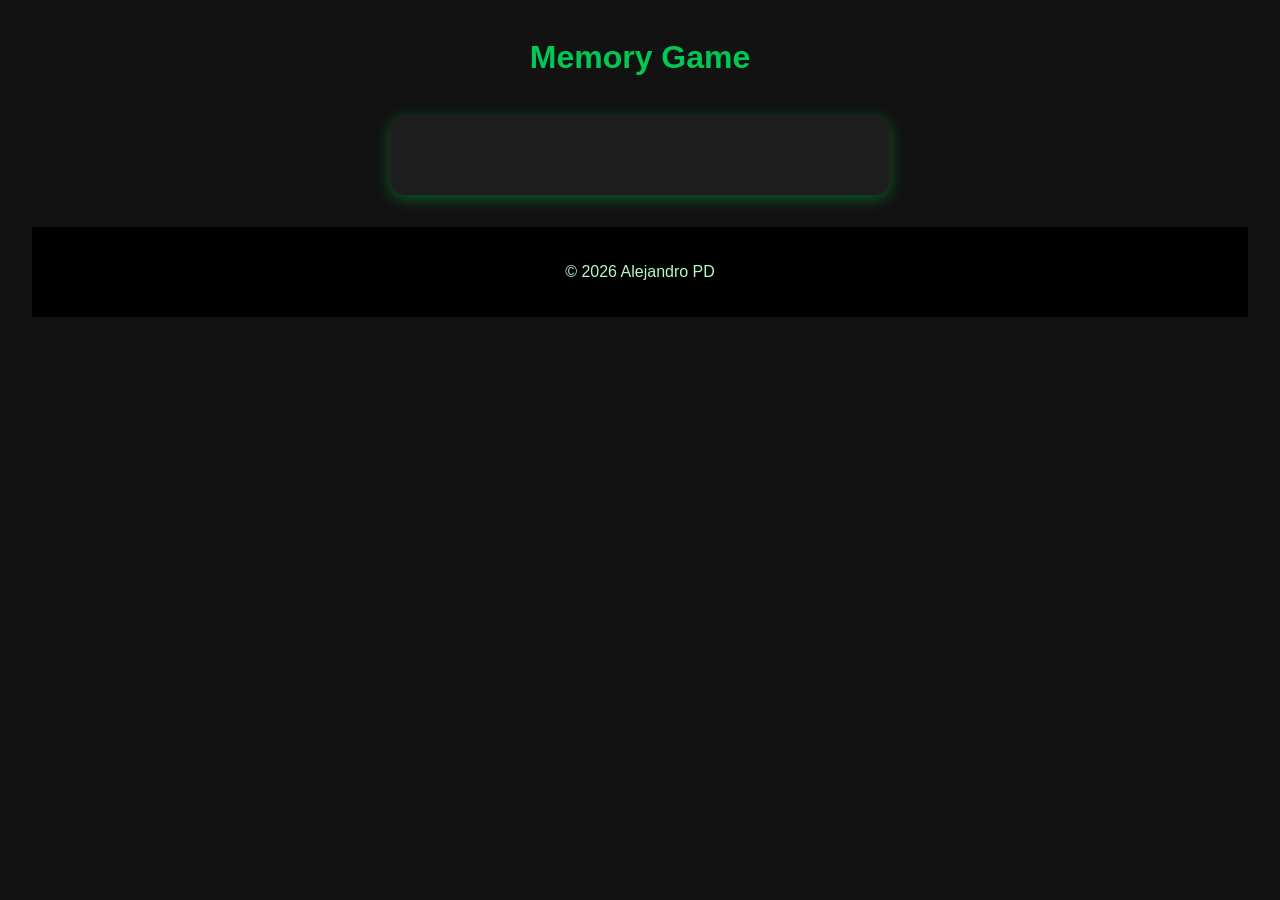
<file: MemoryGame/index.html>
<!DOCTYPE html>
<html lang="es">
<head>
    <meta charset="UTF-8">
    <meta name="viewport" content="width=device-width, initial-scale=1.0">
    <title>Memory Game | Alejandro</title>
    <link rel="stylesheet" href="css/style.css">
</head>
<body>
    <header>
        <h1>Memory Game</h1>
    </header>

    <main>
        <div class="game-container">
            <div class="grid" id="grid"></div>
        </div>
    </main>

    <footer>
        <p>&copy; 2026 Alejandro PD</p>
    </footer>

    <script src="js/main.js"></script>
</body>
</html>
</file>
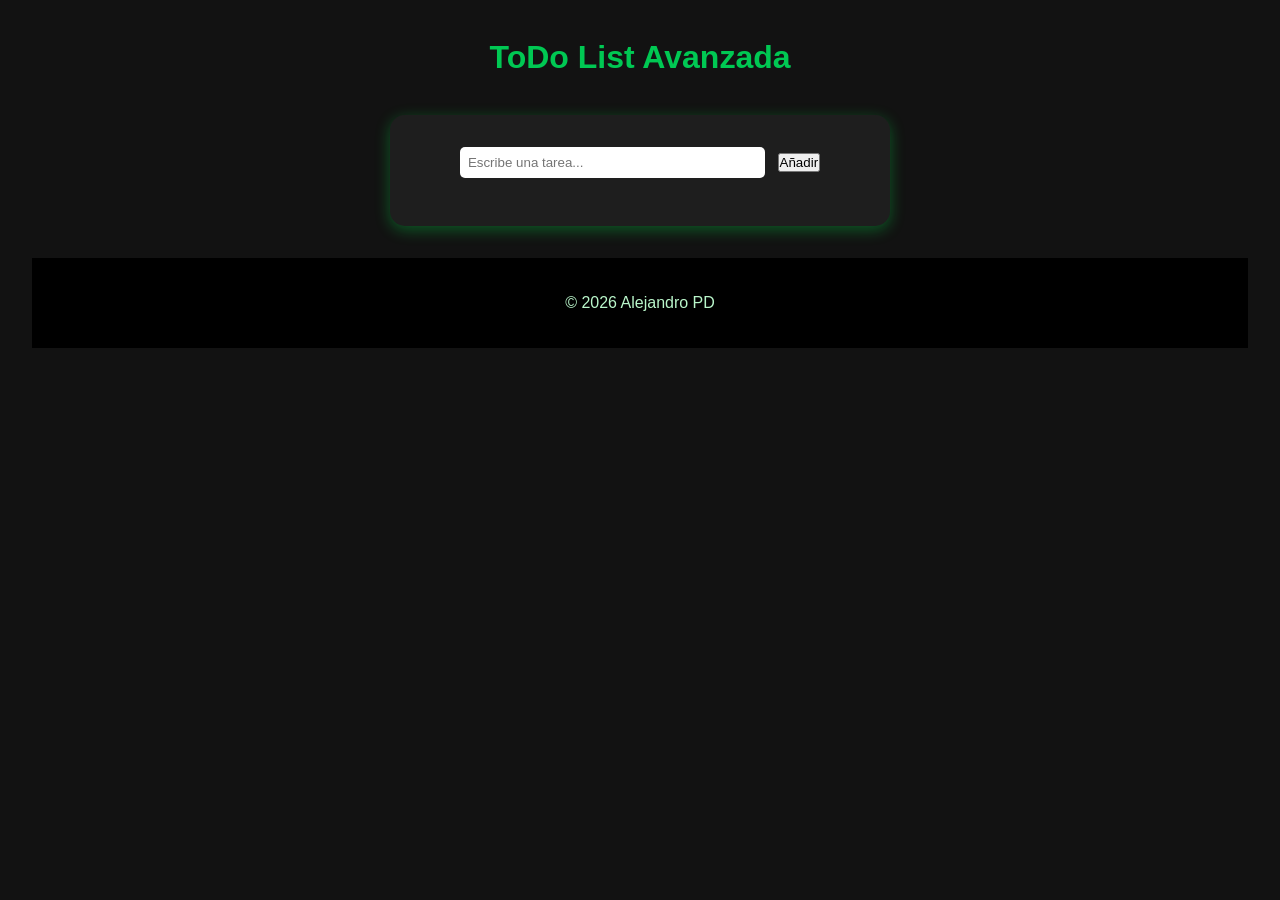
<file: ToDoList/index.html>
<!DOCTYPE html>
<html lang="es">
<head>
    <meta charset="UTF-8">
    <meta name="viewport" content="width=device-width, initial-scale=1.0">
    <title>ToDo List | Alejandro</title>
    <link rel="stylesheet" href="css/style.css">
</head>
<body>
    <header>
        <h1>ToDo List Avanzada</h1>
    </header>

    <main>
        <div class="todo-container">
            <input type="text" id="task-input" placeholder="Escribe una tarea...">
            <button id="add-task">Añadir</button>
            <ul id="task-list"></ul>
        </div>
    </main>

    <footer>
        <p>&copy; 2026 Alejandro PD</p>
    </footer>

    <script src="js/main.js"></script>
</body>
</html>
</file>
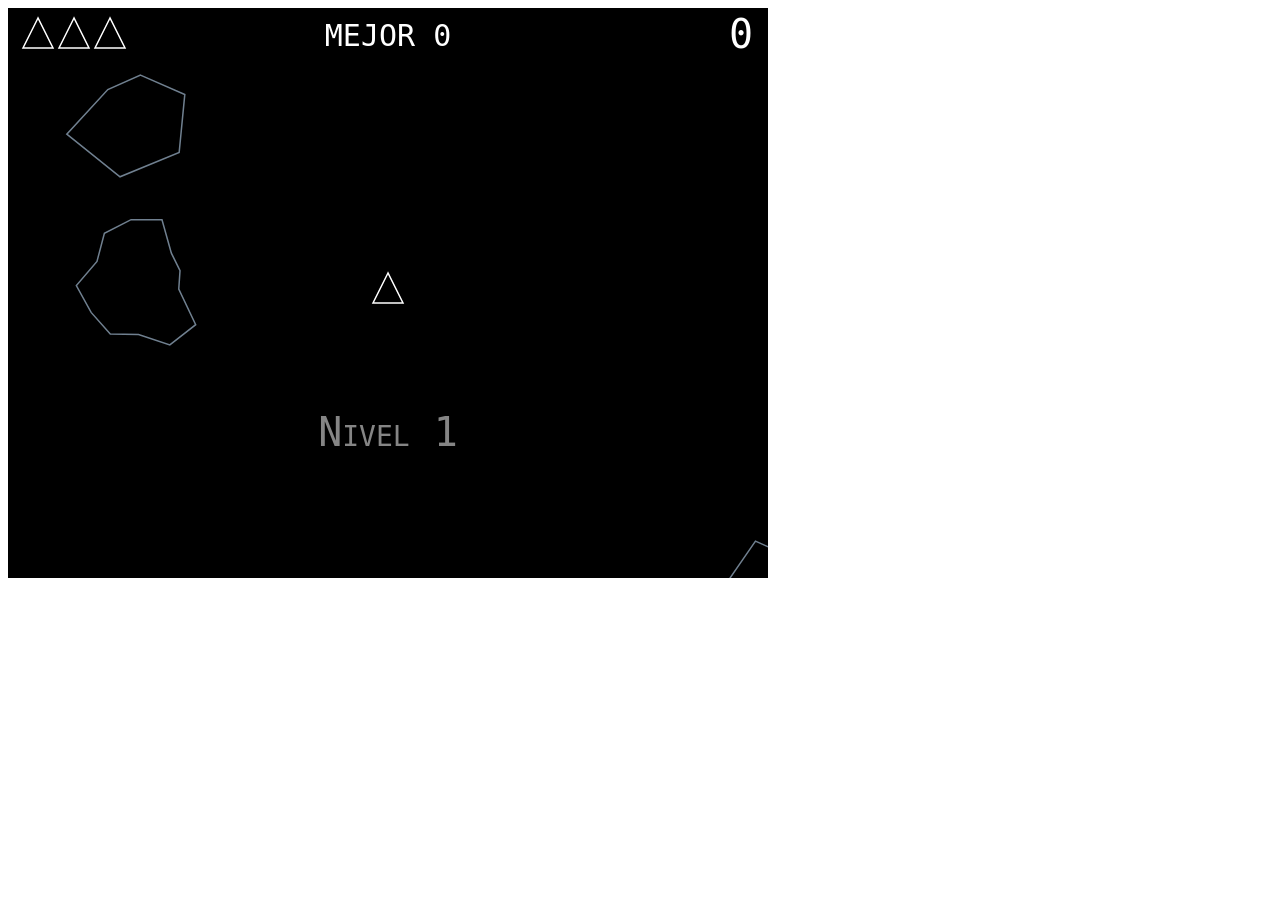
<file: Asteroids/asteroids_js.html>
<!DOCTYPE html>
<html lang="en">
<head>
    <meta charset="UTF-8">
    <meta name="viewport" content="width=device-width, initial-scale=1.0">
    <title>Asteroides - Alejandro Prieto Diez</title>
</head>
<body>
    <canvas id="gameCanvas" width="760" height="570"></canvas>
    <script>
        const FPS = 30; // fotogramas por segundo
        const FRICCION = 0.7; // coeficiente de fricción del espacio (0 = sin fricción, 1 = mucha fricción)
        const VIDAS_JUEGO = 3; // número inicial de vidas
        const DIST_LASER = 0.6; // distancia máxima que puede viajar el láser como fracción del ancho de la pantalla
        const DUR_EXPLOSION_LASER = 0.1; // duración de la explosión de los láseres en segundos
        const LASER_MAX = 10; // número máximo de láseres en pantalla a la vez
        const VEL_LASER = 500; // velocidad de los láseres en píxeles por segundo
        const AST_IRREGULARIDAD = 0.4; // irregularidad de los asteroides (0 = ninguno, 1 = mucha)
        const AST_PTS_GRANDE = 20; // puntos obtenidos por un asteroide grande
        const AST_PTS_MEDIANO = 50; // puntos obtenidos por un asteroide mediano
        const AST_PTS_PEQUENO = 100; // puntos obtenidos por un asteroide pequeño
        const AST_NUM = 3; // número inicial de asteroides
        const AST_TAM = 100; // tamaño inicial de los asteroides en píxeles
        const AST_VEL = 50; // velocidad máxima inicial de los asteroides en píxeles por segundo
        const AST_VERT = 10; // número promedio de vértices en cada asteroide
        const CLAVE_GUARDAR_PUNTUACION = "recordPuntuacion"; // clave para guardar en el almacenamiento local la puntuación más alta
        const DUR_PARPADEO_NAVE = 0.1; // duración en segundos de un solo parpadeo durante la invisibilidad de la nave
        const DUR_EXPLOSION_NAVE = 0.3; // duración de la explosión de la nave en segundos
        const DUR_INV_NAVE = 3; // duración de la invisibilidad de la nave en segundos
        const TAM_NAVE = 30; // altura de la nave en píxeles
        const EMPUJE_NAVE = 5; // aceleración de la nave en píxeles por segundo por segundo
        const VEL_GIRO_NAVE = 360; // velocidad de giro en grados por segundo
        const MOSTRAR_LIMITES = false; // mostrar u ocultar el límite de colisión
        const MOSTRAR_PUNTO_CENTRO = false; // mostrar u ocultar el punto central de la nave
        const MUSICA_ENCENDIDA = true;
        const SONIDO_ENCENDIDO = true;
        const TIEMPO_DESVANECIMIENTO_TEXTO = 2.5; // tiempo de desvanecimiento del texto en segundos
        const TAM_TEXTO = 40; // altura de la fuente del texto en píxeles

        /** @type {HTMLCanvasElement} */
        var lienzo = document.getElementById("gameCanvas");
        var ctx = lienzo.getContext("2d");

        // configurar efectos de sonido
        var fxExplosion = new Sound("sounds/explode.m4a");
        var fxGolpe = new Sound("sounds/hit.m4a", 5);
        var fxLaser = new Sound("sounds/laser.m4a", 5, 0.5);
        var fxEmpuje = new Sound("sounds/thrust.m4a");
        
        // configurar la música
        var musica = new Music("sounds/music-low.m4a", "sounds/music-high.m4a");
        var asteroidesRestantes, asteroidesTotales;

        // configurar los parámetros del juego
        var nivel, vidas, asteroides, puntuacion, puntuacionAlta, nave, texto, alfaTexto;
        juegoNuevo();

        // configurar los manejadores de eventos
        document.addEventListener("keydown", teclaAbajo);
        document.addEventListener("keyup", teclaArriba);

        // configurar el bucle del juego
        setInterval(actualizar, 1000 / FPS);

        function crearCinturonAsteroides() {
            asteroides = [];
            asteroidesTotales = (AST_NUM + nivel) * 7;
            asteroidesRestantes = asteroidesTotales;
            var x, y;
            for (var i = 0; i < AST_NUM + nivel; i++) {
                // ubicación aleatoria del asteroide (sin tocar la nave espacial)
                do {
                    x = Math.floor(Math.random() * lienzo.width);
                    y = Math.floor(Math.random() * lienzo.height);
                } while (distanciaEntrePuntos(nave.x, nave.y, x, y) < AST_TAM * 2 + nave.r);
                asteroides.push(nuevoAsteroide(x, y, Math.ceil(AST_TAM / 2)));
            }
        }

        function destruirAsteroide(index) {
            var x = asteroides[index].x;
            var y = asteroides[index].y;
            var r = asteroides[index].r;

            // dividir el asteroide en dos si es necesario
            if (r == Math.ceil(AST_TAM / 2)) { // asteroide grande
                asteroides.push(nuevoAsteroide(x, y, Math.ceil(AST_TAM / 4)));
                asteroides.push(nuevoAsteroide(x, y, Math.ceil(AST_TAM / 4)));
                puntuacion += AST_PTS_GRANDE;
            } else if (r == Math.ceil(AST_TAM / 4)) { // asteroide mediano
                asteroides.push(nuevoAsteroide(x, y, Math.ceil(AST_TAM / 8)));
                asteroides.push(nuevoAsteroide(x, y, Math.ceil(AST_TAM / 8)));
                puntuacion += AST_PTS_MEDIANO;
            } else {
                puntuacion += AST_PTS_PEQUENO;
            }

            // verificar puntuación alta
            if (puntuacion > puntuacionAlta) {
                puntuacionAlta = puntuacion;
                localStorage.setItem(CLAVE_GUARDAR_PUNTUACION, puntuacionAlta);
            }

            // destruir el asteroide
            asteroides.splice(index, 1);
            fxGolpe.play();

            // calcular la relación de asteroides restantes para determinar el tempo de la música
            asteroidesRestantes--;
            musica.establecerRelacionAsteroides(asteroidesRestantes / asteroidesTotales);

            // nuevo nivel cuando no hay más asteroides
            if (asteroides.length == 0) {
                nivel++;
                nivelNuevo();
            }
        }

        function distanciaEntrePuntos(x1, y1, x2, y2) {
            return Math.sqrt(Math.pow(x2 - x1, 2) + Math.pow(y2 - y1, 2));
        }

        function dibujarNave(x, y, a, color = "white") {
            ctx.strokeStyle = color;
            ctx.lineWidth = TAM_NAVE / 20;
            ctx.beginPath();
            ctx.moveTo( // nariz de la nave
                x + 4 / 3 * nave.r * Math.cos(a),
                y - 4 / 3 * nave.r * Math.sin(a)
            );
            ctx.lineTo( // parte trasera izquierda
                x - nave.r * (2 / 3 * Math.cos(a) + Math.sin(a)),
                y + nave.r * (2 / 3 * Math.sin(a) - Math.cos(a))
            );
            ctx.lineTo( // parte trasera derecha
                x - nave.r * (2 / 3 * Math.cos(a) - Math.sin(a)),
                y + nave.r * (2 / 3 * Math.sin(a) + Math.cos(a))
            );
            ctx.closePath();
            ctx.stroke();
        }

        function explotarNave() {
            nave.tiempoExplosion = Math.ceil(DUR_EXPLOSION_NAVE * FPS);
            fxExplosion.play();
        }

        function juegoTerminado() {
            nave.muerta = true;
            texto = "Game Over";
            alfaTexto = 1.0;
        }

        function teclaAbajo(/** @type {KeyboardEvent} */ ev) {

            if (nave.muerta) {
                return;
            }

            switch(ev.keyCode) {
                case 32: // barra espaciadora (disparar láser)
                    dispararLaser();
                    break;
                case 37: // flecha izquierda (rotar nave a la izquierda)
                    nave.rot = VEL_GIRO_NAVE / 180 * Math.PI / FPS;
                    break;
                case 38: // flecha arriba (impulsar la nave hacia adelante)
                    nave.impulsando = true;
                    break;
                case 39: // flecha derecha (rotar nave a la derecha)
                    nave.rot = -VEL_GIRO_NAVE / 180 * Math.PI / FPS;
                    break;
            }
        }

        function teclaArriba(/** @type {KeyboardEvent} */ ev) {

            if (nave.muerta) {
                return;
            }

            switch(ev.keyCode) {
                case 32: // barra espaciadora (permitir disparar de nuevo)
                    nave.puedeDisparar = true;
                    break;
                case 37: // flecha izquierda (dejar de rotar a la izquierda)
                    nave.rot = 0;
                    break;
                case 38: // flecha arriba (dejar de impulsar)
                    nave.impulsando = false;
                    break;
                case 39: // flecha derecha (dejar de rotar a la derecha)
                    nave.rot = 0;
                    break;
            }
        }

        function nuevoAsteroide(x, y, r) {
            var multNivel = 1 + 0.1 * nivel;
            var asteroide = {
                x: x,
                y: y,
                xv: Math.random() * AST_VEL * multNivel / FPS * (Math.random() < 0.5 ? 1 : -1),
                yv: Math.random() * AST_VEL * multNivel / FPS * (Math.random() < 0.5 ? 1 : -1),
                a: Math.random() * Math.PI * 2, // en radianes
                r: r,
                desplazamientos: [],
                vert: Math.floor(Math.random() * (AST_VERT + 1) + AST_VERT / 2)
            };

            // llenar el array de desplazamientos
            for (var i = 0; i < asteroide.vert; i++) {
                asteroide.desplazamientos.push(Math.random() * AST_IRREGULARIDAD * 2 + 1 - AST_IRREGULARIDAD);
            }

            return asteroide;
        }

        function juegoNuevo() {
            nivel = 0;
            vidas = VIDAS_JUEGO;
            puntuacion = 0;
            nave = nuevaNave();

            // obtener la puntuación alta del almacenamiento local
            var puntuacionStr = localStorage.getItem(CLAVE_GUARDAR_PUNTUACION);
            if (puntuacionStr == null) {
                puntuacionAlta = 0;
            } else {
                puntuacionAlta = parseInt(puntuacionStr);
            }

            nivelNuevo();
        }

        function nivelNuevo() {
            musica.establecerRelacionAsteroides(1);
            texto = "Nivel " + (nivel + 1);
            alfaTexto = 1.0;
            crearCinturonAsteroides();
        }

        function nuevaNave() {
            return {
                x: lienzo.width / 2,
                y: lienzo.height / 2,
                a: 90 / 180 * Math.PI, // convertir a radianes
                r: TAM_NAVE / 2,
                numParpadeos: Math.ceil(DUR_INV_NAVE / DUR_PARPADEO_NAVE),
                tiempoParpadeo: Math.ceil(DUR_PARPADEO_NAVE * FPS),
                puedeDisparar: true,
                muerta: false,
                tiempoExplosion: 0,
                laseres: [],
                rot: 0,
                impulsando: false,
                empuje: {
                    x: 0,
                    y: 0
                }
            }
        }

        function dispararLaser() {
            // crear el objeto láser
            if (nave.puedeDisparar && nave.laseres.length < LASER_MAX) {
                nave.laseres.push({ // desde la nariz de la nave
                    x: nave.x + 4 / 3 * nave.r * Math.cos(nave.a),
                    y: nave.y - 4 / 3 * nave.r * Math.sin(nave.a),
                    xv: VEL_LASER * Math.cos(nave.a) / FPS,
                    yv: -VEL_LASER * Math.sin(nave.a) / FPS,
                    dist: 0,
                    tiempoExplosion: 0
                });
                fxLaser.play();
            }

            // evitar más disparos
            nave.puedeDisparar = false;
        }

        function Music(srcBajo, srcAlto) {
            this.sonidoBajo = new Audio(srcBajo);
            this.sonidoAlto = new Audio(srcAlto);
            this.bajo = true;
            this.tempo = 1.0; // segundos por latido
            this.tiempoLatido = 0; // fotogramas restantes hasta el próximo latido

            this.play = function() {
                if (MUSICA_ENCENDIDA) {
                    if (this.bajo) {
                        this.sonidoBajo.play();
                    } else {
                        this.sonidoAlto.play();
                    }
                    this.bajo = !this.bajo;
                }
            }

            this.establecerRelacionAsteroides = function(relacion) {
                this.tempo = 1.0 - 0.75 * (1.0 - relacion);
            }

            this.tick = function() {
                if (this.tiempoLatido == 0) {
                    this.play();
                    this.tiempoLatido = Math.ceil(this.tempo * FPS);
                } else {
                    this.tiempoLatido--;
                }
            }
        }

        function Sound(src, maxCorrientes = 1, vol = 1.0) {
            this.numCorriente = 0;
            this.corrientes = [];
            for (var i = 0; i < maxCorrientes; i++) {
                this.corrientes.push(new Audio(src));
                this.corrientes[i].volume = vol;
            }

            this.play = function() {
                if (SONIDO_ENCENDIDO) {
                    this.numCorriente = (this.numCorriente + 1) % maxCorrientes;
                    this.corrientes[this.numCorriente].play();
                }
            }

            this.stop = function() {
                this.corrientes[this.numCorriente].pause();
                this.corrientes[this.numCorriente].currentTime = 0;
            }
        }

        function actualizar() {
            var parpadeando = nave.numParpadeos % 2 == 0;
            var explotando = nave.tiempoExplosion > 0;

            // marcar la música
            musica.tick();

            // dibujar espacio
            ctx.fillStyle = "black";
            ctx.fillRect(0, 0, lienzo.width, lienzo.height);

            // dibujar los asteroides
            var a, r, x, y, desplazamientos, vert;
            for (var i = 0; i < asteroides.length; i++) {
                ctx.strokeStyle = "slategrey";
                ctx.lineWidth = TAM_NAVE / 20;

                // obtener las propiedades del asteroide
                a = asteroides[i].a;
                r = asteroides[i].r;
                x = asteroides[i].x;
                y = asteroides[i].y;
                desplazamientos = asteroides[i].desplazamientos;
                vert = asteroides[i].vert;
                
                // dibujar la ruta
                ctx.beginPath();
                ctx.moveTo(
                    x + r * desplazamientos[0] * Math.cos(a),
                    y + r * desplazamientos[0] * Math.sin(a)
                );

                // dibujar el polígono
                for (var j = 1; j < vert; j++) {
                    ctx.lineTo(
                        x + r * desplazamientos[j] * Math.cos(a + j * Math.PI * 2 / vert),
                        y + r * desplazamientos[j] * Math.sin(a + j * Math.PI * 2 / vert)
                    );
                }
                ctx.closePath();
                ctx.stroke();

                // mostrar el círculo de colisión del asteroide
                if (MOSTRAR_LIMITES) {
                    ctx.strokeStyle = "lime";
                    ctx.beginPath();
                    ctx.arc(x, y, r, 0, Math.PI * 2, false);
                    ctx.stroke();
                }
            }
            
            // impulsar la nave
            if (nave.impulsando && !nave.muerta) {
                nave.empuje.x += EMPUJE_NAVE * Math.cos(nave.a) / FPS;
                nave.empuje.y -= EMPUJE_NAVE * Math.sin(nave.a) / FPS;
                fxEmpuje.play();

                // dibujar el propulsor
                if (!explotando && parpadeando) {
                    ctx.fillStyle = "red";
                    ctx.strokeStyle = "yellow";
                    ctx.lineWidth = TAM_NAVE / 10;
                    ctx.beginPath();
                    ctx.moveTo( // parte trasera izquierda
                        nave.x - nave.r * (2 / 3 * Math.cos(nave.a) + 0.5 * Math.sin(nave.a)),
                        nave.y + nave.r * (2 / 3 * Math.sin(nave.a) - 0.5 * Math.cos(nave.a))
                    );
                    ctx.lineTo( // centro trasero (detrás de la nave)
                        nave.x - nave.r * 5 / 3 * Math.cos(nave.a),
                        nave.y + nave.r * 5 / 3 * Math.sin(nave.a)
                    );
                    ctx.lineTo( // parte trasera derecha
                        nave.x - nave.r * (2 / 3 * Math.cos(nave.a) - 0.5 * Math.sin(nave.a)),
                        nave.y + nave.r * (2 / 3 * Math.sin(nave.a) + 0.5 * Math.cos(nave.a))
                    );
                    ctx.closePath();
                    ctx.fill();
                    ctx.stroke();
                }
            } else {
                // aplicar fricción (ralentizar la nave cuando no está impulsando)
                nave.empuje.x -= FRICCION * nave.empuje.x / FPS;
                nave.empuje.y -= FRICCION * nave.empuje.y / FPS;
                fxEmpuje.stop();
            }
            
            // dibujar la nave triangular
            if (!explotando) {
                if (parpadeando && !nave.muerta) {
                    dibujarNave(nave.x, nave.y, nave.a);
                }

                // manejar el parpadeo
                if (nave.numParpadeos > 0) {

                    // reducir el tiempo de parpadeo
                    nave.tiempoParpadeo--;

                    // reducir el número de parpadeos
                    if (nave.tiempoParpadeo == 0) {
                        nave.tiempoParpadeo = Math.ceil(DUR_PARPADEO_NAVE * FPS);
                        nave.numParpadeos--;
                    }
                }
            } else {
                // dibujar la explosión (círculos concéntricos de diferentes colores)
                ctx.fillStyle = "darkred";
                ctx.beginPath();
                ctx.arc(nave.x, nave.y, nave.r * 1.7, 0, Math.PI * 2, false);
                ctx.fill();
                ctx.fillStyle = "red";
                ctx.beginPath();
                ctx.arc(nave.x, nave.y, nave.r * 1.4, 0, Math.PI * 2, false);
                ctx.fill();
                ctx.fillStyle = "orange";
                ctx.beginPath();
                ctx.arc(nave.x, nave.y, nave.r * 1.1, 0, Math.PI * 2, false);
                ctx.fill();
                ctx.fillStyle = "yellow";
                ctx.beginPath();
                ctx.arc(nave.x, nave.y, nave.r * 0.8, 0, Math.PI * 2, false);
                ctx.fill();
                ctx.fillStyle = "white";
                ctx.beginPath();
                ctx.arc(nave.x, nave.y, nave.r * 0.5, 0, Math.PI * 2, false);
                ctx.fill();
            }

            // mostrar el círculo de colisión de la nave
            if (MOSTRAR_LIMITES) {
                ctx.strokeStyle = "lime";
                ctx.beginPath();
                ctx.arc(nave.x, nave.y, nave.r, 0, Math.PI * 2, false);
                ctx.stroke();
            }
            
            // mostrar el punto central de la nave
            if (MOSTRAR_PUNTO_CENTRO) {
                ctx.fillStyle = "red";
                ctx.fillRect(nave.x - 1, nave.y - 1, 2, 2);
            }

            // dibujar los láseres
            for (var i = 0; i < nave.laseres.length; i++) {
                if (nave.laseres[i].tiempoExplosion == 0) {
                    ctx.fillStyle = "salmon";
                    ctx.beginPath();
                    ctx.arc(nave.laseres[i].x, nave.laseres[i].y, TAM_NAVE / 15, 0, Math.PI * 2, false);
                    ctx.fill();
                } else {
                    // dibujar la explosión
                    ctx.fillStyle = "orangered";
                    ctx.beginPath();
                    ctx.arc(nave.laseres[i].x, nave.laseres[i].y, nave.r * 0.75, 0, Math.PI * 2, false);
                    ctx.fill();
                    ctx.fillStyle = "salmon";
                    ctx.beginPath();
                    ctx.arc(nave.laseres[i].x, nave.laseres[i].y, nave.r * 0.5, 0, Math.PI * 2, false);
                    ctx.fill();
                    ctx.fillStyle = "pink";
                    ctx.beginPath();
                    ctx.arc(nave.laseres[i].x, nave.laseres[i].y, nave.r * 0.25, 0, Math.PI * 2, false);
                    ctx.fill();
                }
            }

            // dibujar el texto del juego
            if (alfaTexto >= 0) {
                ctx.textAlign = "center";
                ctx.textBaseline = "middle";
                ctx.fillStyle = "rgba(255, 255, 255, " + alfaTexto + ")";
                ctx.font = "small-caps " + TAM_TEXTO + "px dejavu sans mono";
                ctx.fillText(texto, lienzo.width / 2, lienzo.height * 0.75);
                alfaTexto -= (1.0 / TIEMPO_DESVANECIMIENTO_TEXTO / FPS);
            } else if (nave.muerta) {
                // después de que "game over" se desvanece, iniciar un nuevo juego
                juegoNuevo();
            }

            // dibujar las vidas
            var colorVida;
            for (var i = 0; i < vidas; i++) {
                colorVida = explotando && i == vidas - 1 ? "red" : "white";
                dibujarNave(TAM_NAVE + i * TAM_NAVE * 1.2, TAM_NAVE, 0.5 * Math.PI, colorVida);
            }

            // dibujar la puntuación
            ctx.textAlign = "right";
            ctx.textBaseline = "middle";
            ctx.fillStyle = "white";
            ctx.font = TAM_TEXTO + "px dejavu sans mono";
            ctx.fillText(puntuacion, lienzo.width - TAM_NAVE / 2, TAM_NAVE);

            // dibujar la puntuación alta
            ctx.textAlign = "center";
            ctx.textBaseline = "middle";
            ctx.fillStyle = "white";
            ctx.font = (TAM_TEXTO * 0.75) + "px dejavu sans mono";
            ctx.fillText("MEJOR " + puntuacionAlta, lienzo.width / 2, TAM_NAVE);

            // detectar impactos de láser en asteroides
            var ax, ay, ar, lx, ly;
            for (var i = asteroides.length - 1; i >= 0; i--) {

                // tomar las propiedades del asteroide
                ax = asteroides[i].x;
                ay = asteroides[i].y;
                ar = asteroides[i].r;

                // recorrer los láseres
                for (var j = nave.laseres.length - 1; j >= 0; j--) {

                    // tomar las propiedades del láser
                    lx = nave.laseres[j].x;
                    ly = nave.laseres[j].y;

                    // detectar impactos
                    if (nave.laseres[j].tiempoExplosion == 0 && distanciaEntrePuntos(ax, ay, lx, ly) < ar) {

                        // destruir el asteroide y activar la explosión del láser
                        destruirAsteroide(i);
                        nave.laseres[j].tiempoExplosion = Math.ceil(DUR_EXPLOSION_LASER * FPS);
                        break;
                    }
                }
            }

            // verificar colisiones de asteroides (cuando no está explotando)
            if (!explotando) {

                // solo verificar cuando no está parpadeando
                if (nave.numParpadeos == 0 && !nave.muerta) {
                    for (var i = 0; i < asteroides.length; i++) {
                        if (distanciaEntrePuntos(nave.x, nave.y, asteroides[i].x, asteroides[i].y) < nave.r + asteroides[i].r) {
                            explotarNave();
                            destruirAsteroide(i);
                            break;
                        }
                    }
                }

                // rotar la nave
                nave.a += nave.rot;

                // mover la nave
                nave.x += nave.empuje.x;
                nave.y += nave.empuje.y;
            } else {
                // reducir el tiempo de explosión
                nave.tiempoExplosion--;

                // reiniciar la nave después de que la explosión haya terminado
                if (nave.tiempoExplosion == 0) {
                    vidas--;
                    if (vidas == 0) {
                        juegoTerminado();
                    } else {
                        nave = nuevaNave();
                    }
                }
            }

            // manejar el borde de la pantalla
            if (nave.x < 0 - nave.r) {
                nave.x = lienzo.width + nave.r;
            } else if (nave.x > lienzo.width + nave.r) {
                nave.x = 0 - nave.r;
            }
            if (nave.y < 0 - nave.r) {
                nave.y = lienzo.height + nave.r;
            } else if (nave.y > lienzo.height + nave.r) {
                nave.y = 0 - nave.r;
            }

            // mover los láseres
            for (var i = nave.laseres.length - 1; i >= 0; i--) {
                
                // verificar la distancia recorrida
                if (nave.laseres[i].dist > DIST_LASER * lienzo.width) {
                    nave.laseres.splice(i, 1);
                    continue;
                }

                // manejar la explosión
                if (nave.laseres[i].tiempoExplosion > 0) {
                    nave.laseres[i].tiempoExplosion--;

                    // destruir el láser después de que termine la duración
                    if (nave.laseres[i].tiempoExplosion == 0) {
                        nave.laseres.splice(i, 1);
                        continue;
                    }
                } else {
                    // mover el láser
                    nave.laseres[i].x += nave.laseres[i].xv;
                    nave.laseres[i].y += nave.laseres[i].yv;

                    // calcular la distancia recorrida
                    nave.laseres[i].dist += Math.sqrt(Math.pow(nave.laseres[i].xv, 2) + Math.pow(nave.laseres[i].yv, 2));
                }

                // manejar el borde de la pantalla
                if (nave.laseres[i].x < 0) {
                    nave.laseres[i].x = lienzo.width;
                } else if (nave.laseres[i].x > lienzo.width) {
                    nave.laseres[i].x = 0;
                }
                if (nave.laseres[i].y < 0) {
                    nave.laseres[i].y = lienzo.height;
                } else if (nave.laseres[i].y > lienzo.height) {
                    nave.laseres[i].y = 0;
                }
            }

            // mover los asteroides
            for (var i = 0; i < asteroides.length; i++) {
                asteroides[i].x += asteroides[i].xv;
                asteroides[i].y += asteroides[i].yv;

                // manejar el borde de la pantalla del asteroide
                if (asteroides[i].x < 0 - asteroides[i].r) {
                    asteroides[i].x = lienzo.width + asteroides[i].r;
                } else if (asteroides[i].x > lienzo.width + asteroides[i].r) {
                    asteroides[i].x = 0 - asteroides[i].r
                }
                if (asteroides[i].y < 0 - asteroides[i].r) {
                    asteroides[i].y = lienzo.height + asteroides[i].r;
                } else if (asteroides[i].y > lienzo.height + asteroides[i].r) {
                    asteroides[i].y = 0 - asteroides[i].r
                }
            }
        }
    </script>
</body>
</html>
</file>
<file: MemoryGame/css/style.css>
/* Reset */
* { margin:0; padding:0; box-sizing:border-box; }
body { font-family:'Arial', sans-serif; line-height:1.6; background:#121212; color:#e0e0e0; text-align:center; padding:2rem; }

/* Header */
header { margin-bottom:2rem; opacity:0; transform:translateY(20px); animation:fadeInUp 1s forwards; }
header h1 { color:#00c853; font-size:2rem; }

/* Contenedor juego */
.game-container { max-width:500px; margin:auto; background:#1e1e1e; padding:2rem; border-radius:15px; box-shadow:0 4px 15px rgba(0,255,83,0.3); opacity:0; transform:translateY(20px); animation:fadeInUp 1s forwards; animation-delay:0.2s; }

/* Grid de cartas */
.grid { display:grid; grid-template-columns: repeat(4, 100px); gap:10px; justify-content:center; margin-top:1rem; }
.card { width:100px; height:100px; background:#303030; border-radius:10px; display:flex; align-items:center; justify-content:center; cursor:pointer; transition:0.3s; box-shadow:0 2px 8px rgba(0,255,83,0.3); opacity:0; transform:translateY(20px); }
.card.flipped { transform:translateY(-5px); box-shadow:0 6px 15px rgba(0,255,83,0.5); }
.card img { width:80%; display:none; }
.card.flipped img { display:block; }

/* Footer */
footer { text-align:center; padding:2rem 0; background:#000; color:#b9f6ca; margin-top:2rem; opacity:0; transform:translateY(20px); animation:fadeInUp 1s forwards; animation-delay:0.2s; }

/* Animaciones */
@keyframes fadeInUp { to { opacity:1; transform:translateY(0); } }
@keyframes slideLeft { to { opacity:1; transform:translateX(0); } }
@keyframes slideRight { to { opacity:1; transform:translateX(0); } }

/* Animaciones dinámicas de cartas */
.animate { opacity:0; transform:translateY(20px); transition:all 0.6s ease; }
.animate.visible { opacity:1; transform:translateY(0); }

/* Responsive */
@media (max-width:500px) {
    .grid { grid-template-columns: repeat(2, 100px); gap:10px; }
}
</file>
<file: ToDoList/css/style.css>
/* Reset */
* { margin:0; padding:0; box-sizing:border-box; }
body { font-family:'Arial', sans-serif; line-height:1.6; background:#121212; color:#e0e0e0; text-align:center; padding:2rem; }

/* Header */
header { margin-bottom:2rem; opacity:0; transform:translateY(20px); animation:fadeInUp 1s forwards; }
header h1 { color:#00c853; font-size:2rem; }

/* Contenedor ToDo */
.todo-container { max-width:500px; margin:auto; background:#1e1e1e; padding:2rem; border-radius:15px; box-shadow:0 4px 15px rgba(0,255,83,0.3); opacity:0; transform:translateY(20px); animation:fadeInUp 1s forwards; animation-delay:0.2s; }

/* Input y botón */
#task-input { padding:0.5rem; width:70%; border-radius:5px; border:none; outline:none; margin-right:0.5rem; opacity:0; transform:translateX(-50px); animation:slideLeft 0.8s forwards; animation-delay:0.4s; }
#add-btn { padding:0.5rem 1rem; border:none; border-radius:5px; background:#00c853; color:#121212; font-weight:bold; cursor:pointer; transition:0.3s; opacity:0; transform:translateX(50px); animation:slideRight 0.8s forwards; animation-delay:0.5s; }
#add-btn:hover { background:#00e676; }

/* Lista de tareas */
ul { list-style:none; margin-top:1rem; padding:0; }
li { background:#303030; margin:0.5rem 0; padding:0.5rem 1rem; border-radius:10px; display:flex; justify-content:space-between; align-items:center; transition:0.3s; opacity:0; transform:translateX(-20px); }
li.completed { text-decoration:line-through; color:#b9f6ca; }
li:hover { transform:translateY(-2px); box-shadow:0 4px 10px rgba(0,255,83,0.5); }

/* Footer */
footer { text-align:center; padding:2rem 0; background:#000; color:#b9f6ca; margin-top:2rem; opacity:0; transform:translateY(20px); animation:fadeInUp 1s forwards; animation-delay:0.2s; }

/* Animaciones */
@keyframes fadeInUp { to { opacity:1; transform:translateY(0); } }
@keyframes slideLeft { to { opacity:1; transform:translateX(0); } }
@keyframes slideRight { to { opacity:1; transform:translateX(0); } }

/* Animación dinámica de tareas */
.animate { opacity:0; transform:translateY(20px); transition:all 0.6s ease; }
.animate.visible { opacity:1; transform:translateY(0); }

/* Responsive */
@media (max-width:500px) {
    #task-input { width:60%; }
}
</file>
